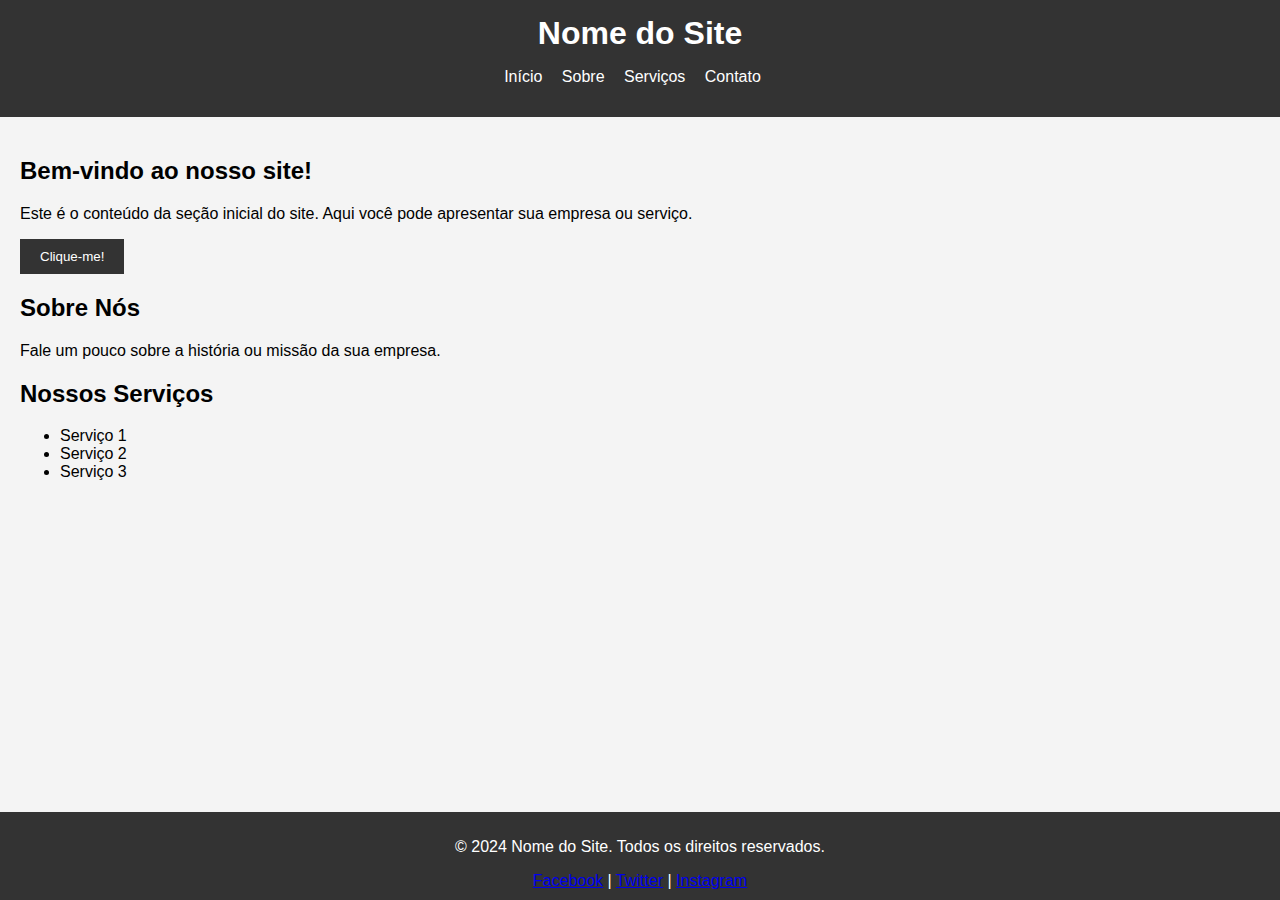
<file: index.html>
<!DOCTYPE html>
<html lang="pt-br">
<head>
    <meta charset="UTF-8">
    <meta name="viewport" content="width=device-width, initial-scale=1.0">
    <meta http-equiv="X-UA-Compatible" content="IE=edge">
    <title>Título do Site</title>
    <!-- Link para o arquivo CSS externo -->
    <link rel="stylesheet" href="styles.css">
</head>
<body>
    <!-- Cabeçalho do site -->
    <header>
        <div class="logo">
            <h1>Nome do Site</h1>
        </div>
        <nav>
            <ul>
                <li><a href="#home">Início</a></li>
                <li><a href="#sobre">Sobre</a></li>
                <li><a href="#servicos">Serviços</a></li>
                <li><a href="#contato">Contato</a></li>
            </ul>
        </nav>
    </header>

    <!-- Conteúdo principal do site -->
    <main>
        <section id="home">
            <h2>Bem-vindo ao nosso site!</h2>
            <p>Este é o conteúdo da seção inicial do site. Aqui você pode apresentar sua empresa ou serviço.</p>
            <button id="meuBotao">Clique-me!</button> <!-- Um botão para interação com JavaScript -->
        </section>

        <section id="sobre">
            <h2>Sobre Nós</h2>
            <p>Fale um pouco sobre a história ou missão da sua empresa.</p>
        </section>

        <section id="servicos">
            <h2>Nossos Serviços</h2>
            <ul>
                <li>Serviço 1</li>
                <li>Serviço 2</li>
                <li>Serviço 3</li>
            </ul>
        </section>
    </main>

    <!-- Rodapé do site -->
    <footer>
        <p>&copy; 2024 Nome do Site. Todos os direitos reservados.</p>
        <div>
            <a href="https://facebook.com" target="_blank">Facebook</a> |
            <a href="https://twitter.com" target="_blank">Twitter</a> |
            <a href="https://instagram.com" target="_blank">Instagram</a>
        </div>
    </footer>

    <!-- Link para o arquivo JavaScript externo -->
    <script src="script.js"></script>
</body>
</html>
</file>
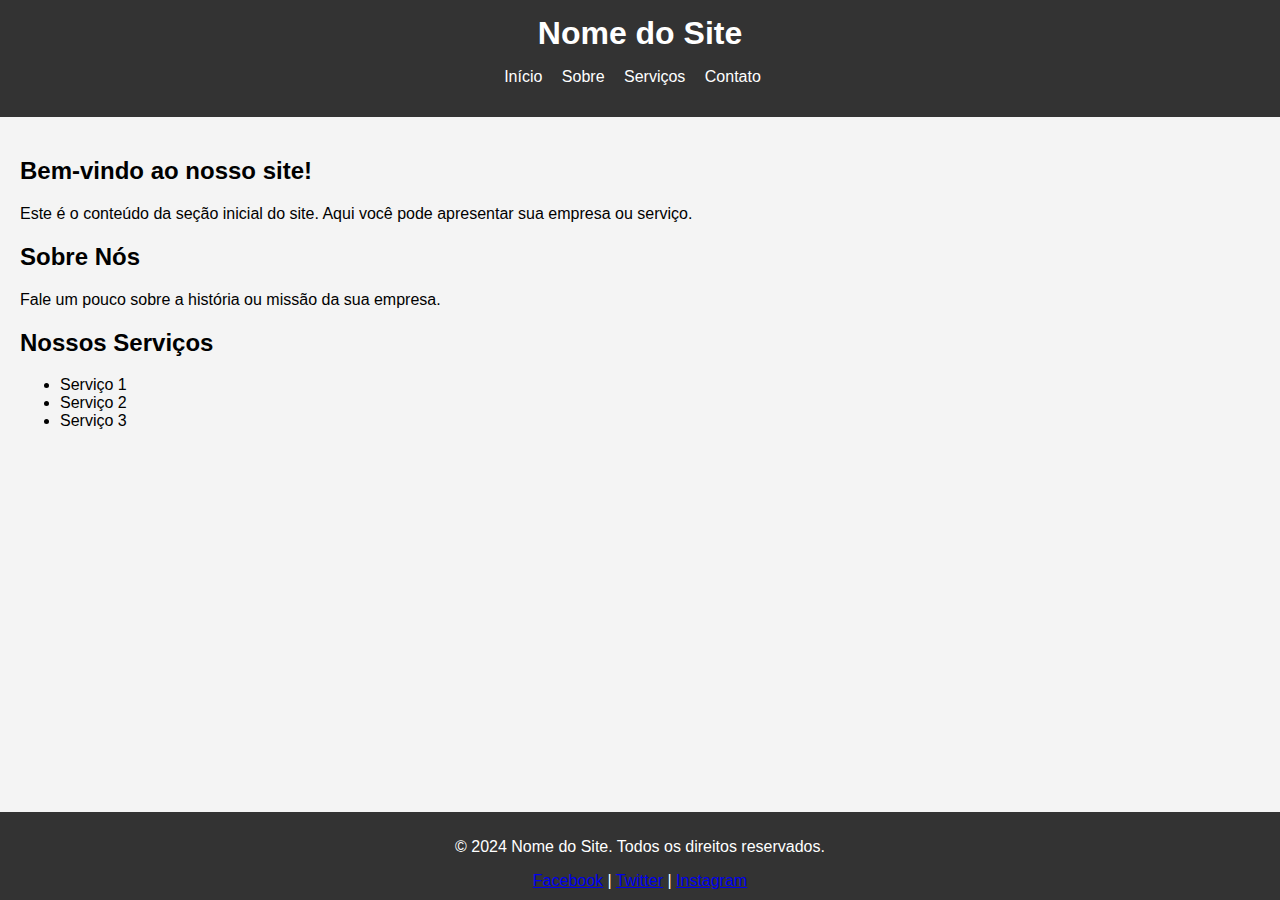
<file: SITEP.html>
<!DOCTYPE html>
<html lang="pt-br">
<head>
    <meta charset="UTF-8">
    <meta name="viewport" content="width=device-width, initial-scale=1.0">
    <meta http-equiv="X-UA-Compatible" content="IE=edge">
    <title>Título do Site</title>
    <link rel="stylesheet" href="styles.css"> <!-- Link para o CSS externo -->
</head>
<body>
    <!-- Cabeçalho do site -->
    <header>
        <div class="logo">
            <h1>Nome do Site</h1>
        </div>
        <nav>
            <ul>
                <li><a href="#home">Início</a></li>
                <li><a href="#sobre">Sobre</a></li>
                <li><a href="#servicos">Serviços</a></li>
                <li><a href="#contato">Contato</a></li>
            </ul>
        </nav>
    </header>

    <!-- Conteúdo principal do site -->
    <main>
        <section id="home">
            <h2>Bem-vindo ao nosso site!</h2>
            <p>Este é o conteúdo da seção inicial do site. Aqui você pode apresentar sua empresa ou serviço.</p>
        </section>

        <section id="sobre">
            <h2>Sobre Nós</h2>
            <p>Fale um pouco sobre a história ou missão da sua empresa.</p>
        </section>

        <section id="servicos">
            <h2>Nossos Serviços</h2>
            <ul>
                <li>Serviço 1</li>
                <li>Serviço 2</li>
                <li>Serviço 3</li>
            </ul>
        </section>
    </main>

    <!-- Rodapé do site -->
    <footer>
        <p>&copy; 2024 Nome do Site. Todos os direitos reservados.</p>
        <div>
            <a href="https://facebook.com" target="_blank">Facebook</a> |
            <a href="https://twitter.com" target="_blank">Twitter</a> |
            <a href="https://instagram.com" target="_blank">Instagram</a>
        </div>
    </footer>
</body>
</html>
</file>
<file: styles.css>
/* Estilo global para o corpo */
body {
    font-family: Arial, sans-serif;
    margin: 0;
    padding: 0;
    background-color: #f4f4f4;
}

/* Estilo do cabeçalho */
header {
    background-color: #333;
    color: white;
    padding: 15px;
    text-align: center;
}

nav ul {
    list-style-type: none;
    padding: 0;
}

nav ul li {
    display: inline;
    margin-right: 15px;
}

nav ul li a {
    color: white;
    text-decoration: none;
}

h1 {
    margin: 0;
}

main {
    padding: 20px;
}

/* Botão customizado */
button {
    padding: 10px 20px;
    background-color: #333;
    color: white;
    border: none;
    cursor: pointer;
}

button:hover {
    background-color: #555;
}

/* Rodapé */
footer {
    background-color: #333;
    color: white;
    text-align: center;
    padding: 10px 0;
    position: fixed;
    width: 100%;
    bottom: 0;
}
</file>
